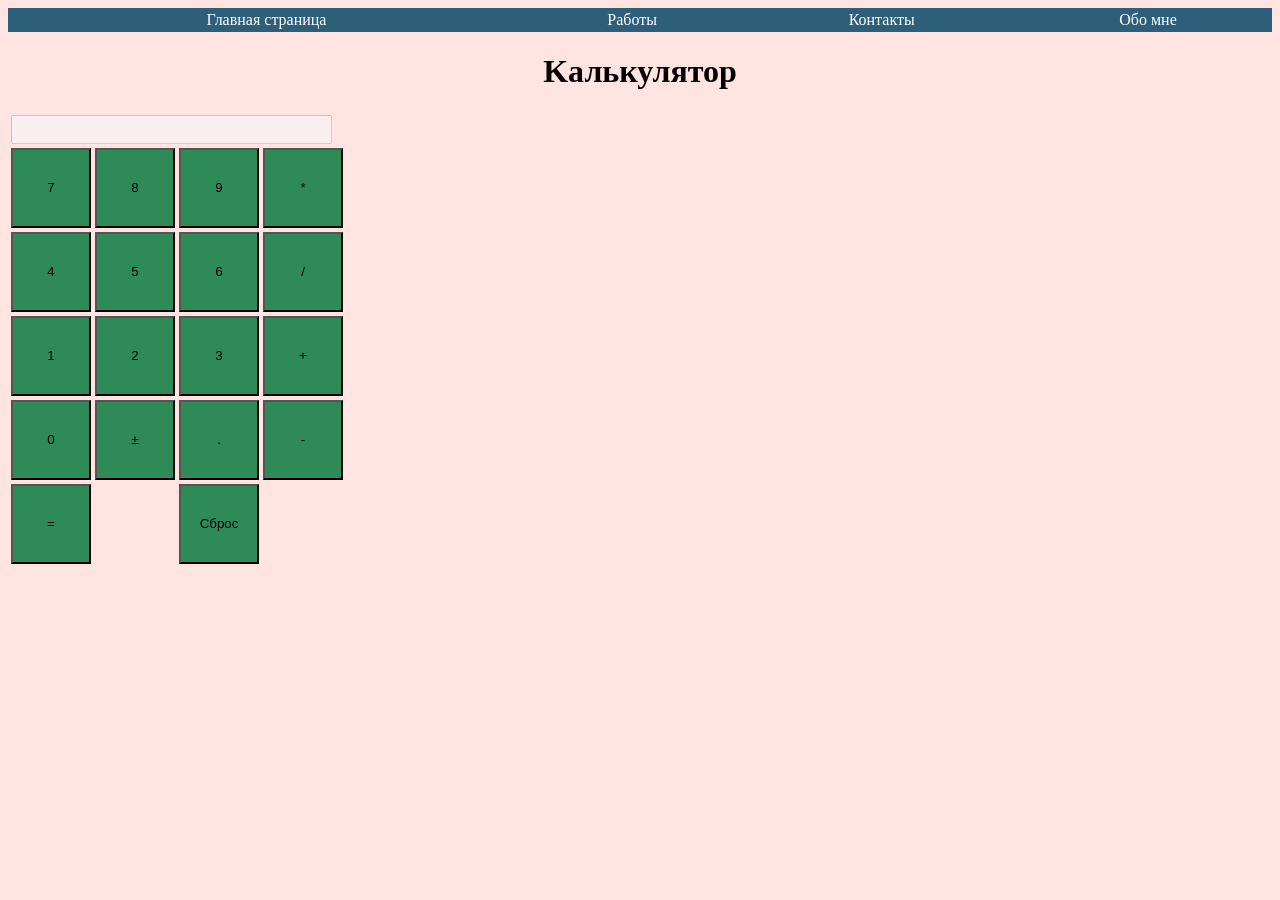
<file: calc.html>
<!DOCTYPE html>
<html xmlns="http://www.w3.org/1999/xhtml" xml:lang="ru" lang="ru">
 <head>
 <title>K����������</title>
 <link rel="stylesheet" type="text/css" href="css/calc.css"/>
 <script type="text/javascript" src="js/calc.js"></script>
<script src="/js/calc.js"></script>
<meta http-equiv="Content-Type" content="text/html; charset=windows-1251" />
 </head>
 <BODY>
   <ul id="nav7">
  <li><a href="index.html">������� ��������</a>
  <li><a href="#2">������</a>
      <ul>
        <li><a href="picture.html">������ � ����������</a>
        <li><a href="move_ball.html">���������� ���</a>
        <li><a href="calc.html">�����������</a>
      </ul>
  <li><a href="#3">��������</a>
      <ul>
        <li><a href="#3-1">�������: 89514700303 </a>
        <li><a href="#3-2">e-mail: palama2008@rambler.ru</a>
      </ul>
  <li class="right"><a href="inform_me.html">��� ���</a>
    
</ul>
 <h1>K����������</h1>
<form name = "form2">
<table>
<tr>
<td colspan = "4"><input TYPE="TEXT" LENGTH="50" size = "25px" NAME="labl" disabled style ="font-size:20px"></td>
</tr>
<tr>
<td><input class = "button1" TYPE="BUTTON" VALUE="7" onClick="number_7();"></td>
<td><input class = "button1" TYPE="BUTTON" VALUE="8" onClick="number_8();"></td>
<td><input class = "button1" TYPE="BUTTON" VALUE="9" onClick="number_9();"></td>
<td><input class = "button1" TYPE="BUTTON" VALUE="*" onClick="multi();"></td>
</tr>
<tr>
<td><input class = "button1" TYPE="BUTTON" VALUE="4" onClick="number_4();"></td>
<td><input class = "button1" TYPE="BUTTON" VALUE="5" onClick="number_5();"></td>
<td><input class = "button1" TYPE="BUTTON" VALUE="6" onClick="number_6();"></td>
<td><input class = "button1" TYPE="BUTTON" VALUE="/" onClick="segment();"></td>
</tr>
<tr>
<td><input class = "button1" TYPE="BUTTON" VALUE="1" onClick="number_1();"></td>
<td><input class = "button1" TYPE="BUTTON" VALUE="2" onClick="number_2();"></td>
<td><input class = "button1" TYPE="BUTTON" VALUE="3" onClick="number_3();"></td>
<td><input class = "button1" TYPE="BUTTON" VALUE="+" onClick="add();"></td>
</tr>
<tr>

<td ><input class = "button1" TYPE="BUTTON" VALUE="0" onClick="number_0();"></td>
<td ><input class = "button1" TYPE="BUTTON" VALUE="&plusmn;" onClick="plusmn();"></td>
<td ><input class = "button1" TYPE="BUTTON" VALUE="." onClick="decimal();"></td>
<td><input class = "button1" TYPE="BUTTON" VALUE="-" onClick="subtraction();"></td>
</tr>
<tr>
<td  colspan = "2"><input class = "button1" TYPE="BUTTON" VALUE="=" onClick="COUNT();"></td>
<td ><input class = "button1" TYPE="BUTTON" VALUE="�����" onClick="C();"></td>
<td><input class = "button1" type="hidden" name="hid1" value="0"></td>
<td><input class = "button1" type="hidden" name="hid2" value="0"></td>
</tr>
</table>
</form>
</BODY>
 </HTML>
</file>
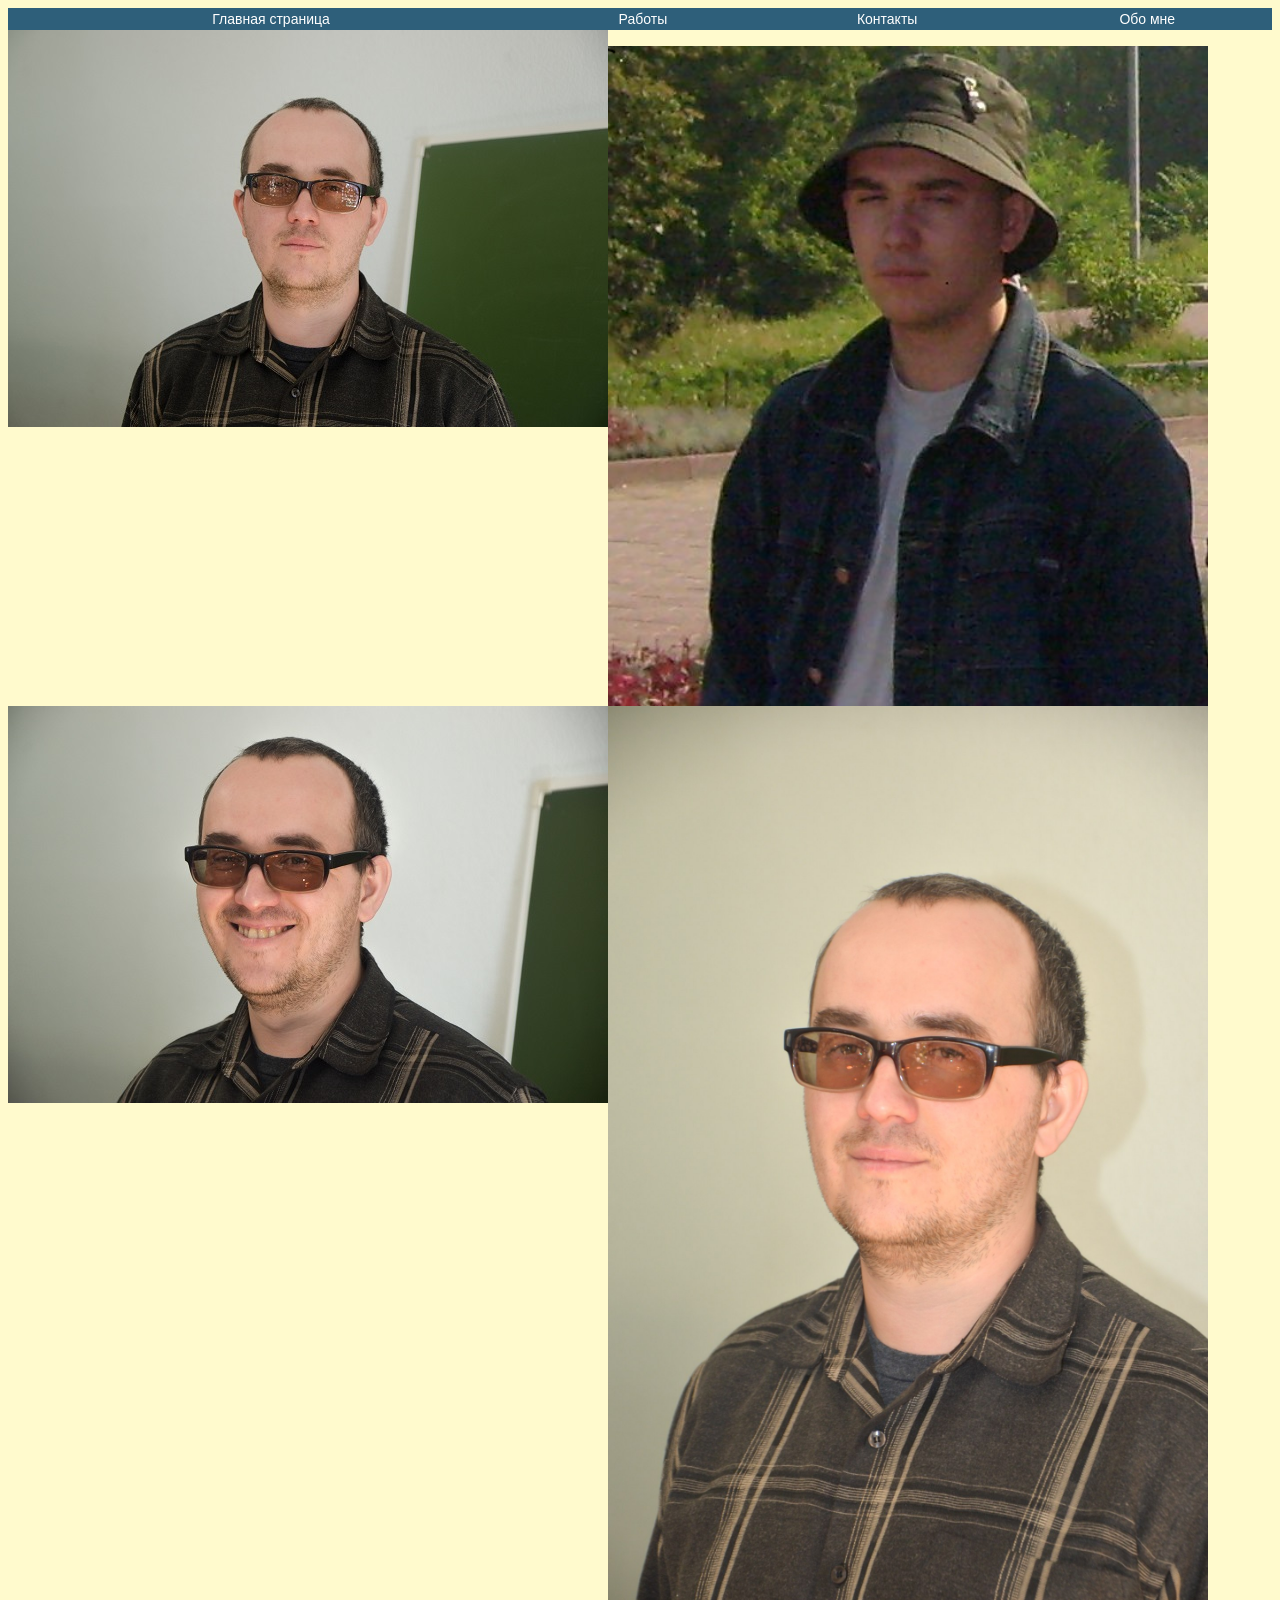
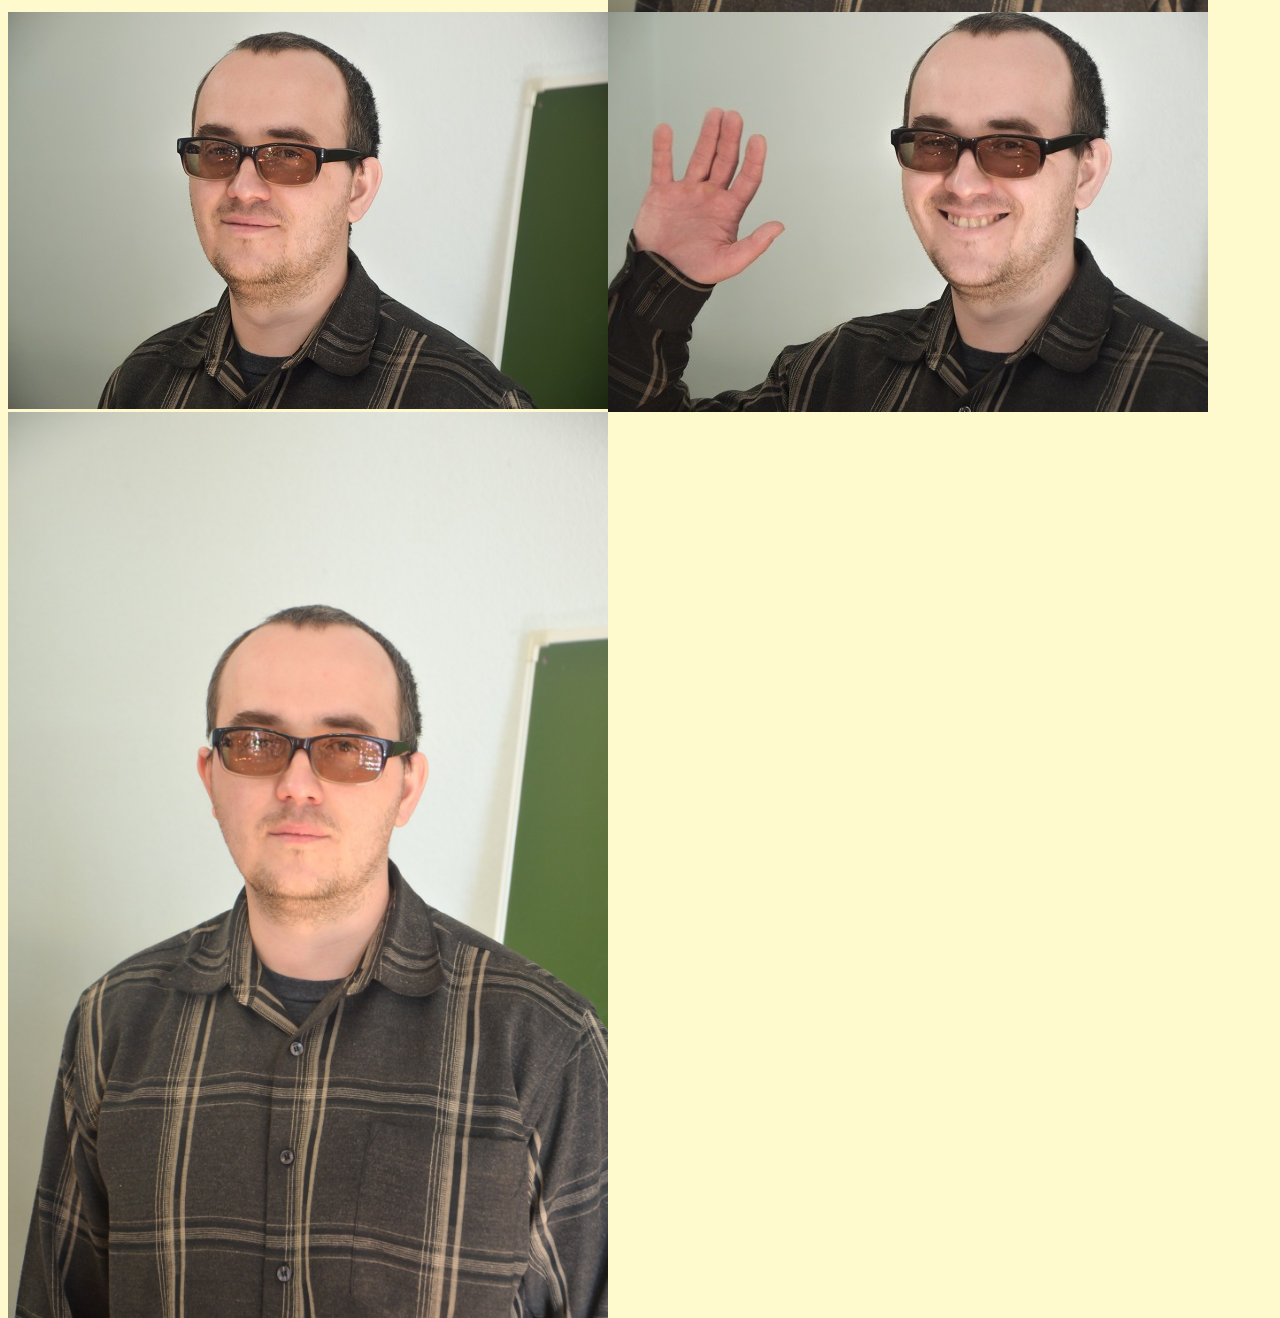
<file: inform_me.html>
<!DOCTYPE html PUBLIC "-//W3C//DTD XHTML 1.0 Strict//EN" "http://www.w3.org/TR/xhtml1/DTD/xhtml1-strict.dtd">
<html xmlns="http://www.w3.org/1999/xhtml" xml:lang="ru" lang="ru">
  <head>
    <title>��������</title>
    <link rel="stylesheet" type="text/css" href="css/css.css"/>
    <meta http-equiv="Content-Type" content="text/html; charset=windows-1251" />
  </head>
  <body>
  <ul id="nav7">
  <li><a href="index.html">������� ��������</a>
  <li><a href="#2">������</a>
      <ul>
        <li><a href="picture.html">������ � ����������</a>
        <li><a href="move_ball.html">���������� ���</a>
        <li><a href="calc.html">�����������</a>
      </ul>
  <li><a href="#3">��������</a>
      <ul>
        <li><a href="#3-1">�������: 89514700303 </a>
        <li><a href="#3-2">e-mail: palama2008@rambler.ru</a>
      </ul>
  <li class="right"><a href="inform_me.html">��� ���</a>
    
</ul>
<div id = "div_my_foto">
<img id = "my_foto" class="class_my_foto" src = "img/my_foto.jpg" width = "600" align="left"><br>  
<img id = "my_foto" class="class_my_foto" src = "img/1.jpg" width = "600" align="left"><br>  
<img id = "my_foto" class="class_my_foto" src = "img/2.jpg" width = "600" align="left"><br>
<img id = "my_foto" class="class_my_foto" src = "img/3.jpg" width = "600" align="left"><br>
<img id = "my_foto" class="class_my_foto" src = "img/4.jpg" width = "600" align="left"><br>
<img id = "my_foto" class="class_my_foto" src = "img/5.jpg" width = "600" align="left"><br>
<img id = "my_foto" class="class_my_foto" src = "img/6.jpg" width = "600" align="left">

</div >
  

    </body>

</html>
</file>
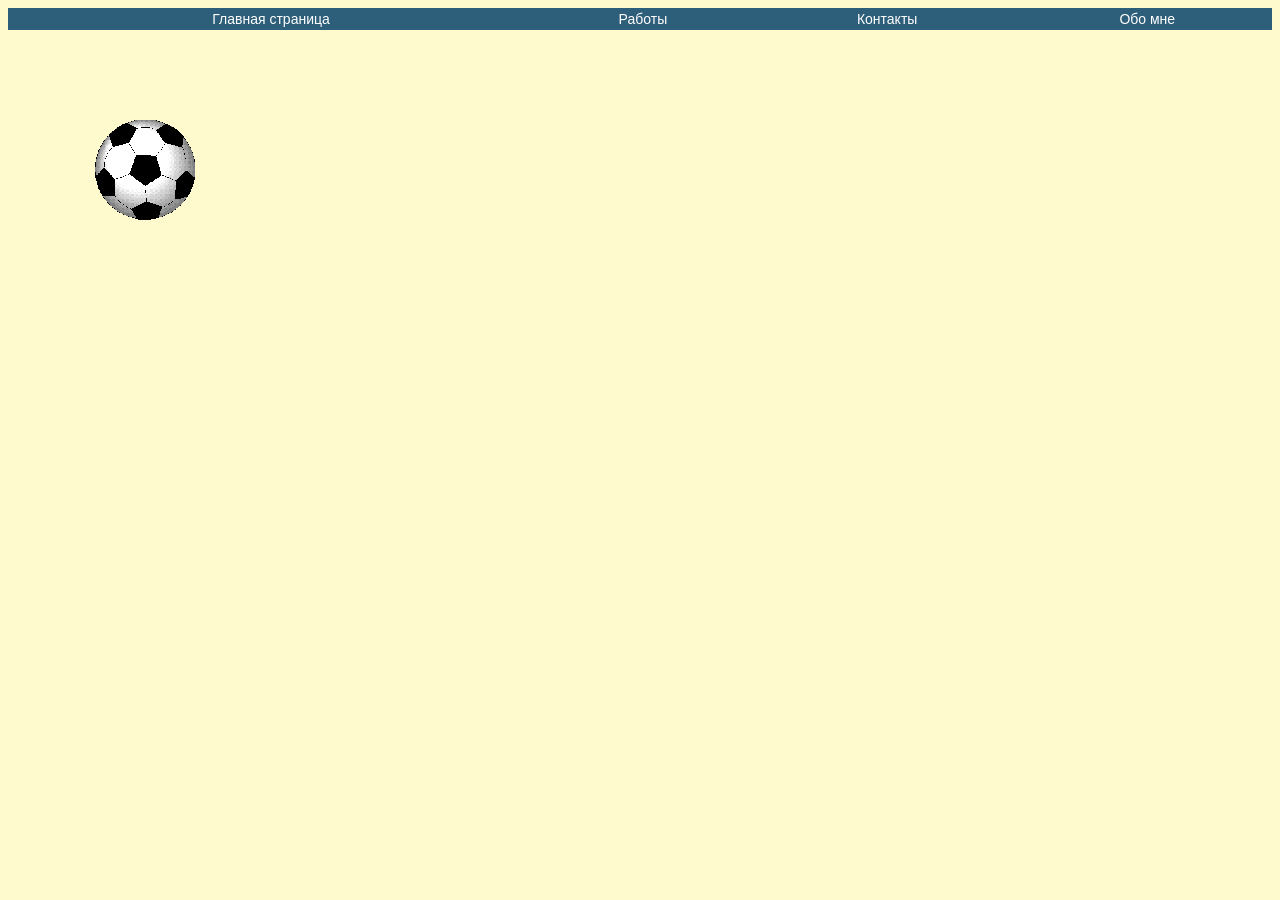
<file: move_ball.html>
<!DOCTYPE html PUBLIC "-//W3C//DTD XHTML 1.0 Strict//EN" "http://www.w3.org/TR/xhtml1/DTD/xhtml1-strict.dtd">
<html xmlns="http://www.w3.org/1999/xhtml" xml:lang="ru" lang="ru">
  <head>
    <title>��������</title>
    <link rel="stylesheet" type="text/css" href="css/css.css"/>
    <meta http-equiv="Content-Type" content="text/html; charset=windows-1251" />
  </head>
  <body>
  <ul id="nav7">
  <li><a href="index.html">������� ��������</a>
  <li><a href="#2">������</a>
      <ul>
        <li><a href="picture.html">������ � ����������</a>
        <li><a href="move_ball.html">���������� ���</a>
        <li><a href="calc.html">�����������</a>
      </ul>
  <li><a href="#3">��������</a>
      <ul>
        <li><a href="#3-1">�������: 89514700303 </a>
        <li><a href="#3-2">e-mail: palama2008@rambler.ru</a>
      </ul>
  <li class="right"><a href="inform_me.html">��� ���</a>
    
</ul>
  <!--input TYPE="BUTTON" VALUE="<<" onClick="backward();"-- >
  <!--input TYPE="BUTTON" VALUE=">>" onClick="forward();" -->
  <br>
  
<!--<div id = "div_main_image" align= "center">

<img id = "main_image" src = "img/soccer_ball_spins.gif">
	</div>-->
	<div id = "div1">
<div id = "div_main_image" style="position: absolute; top: 30px; left: 5px">
<img id = "main_image" src = "img/soccer_ball_spins.gif"></div></div>
 
	
<script>
/*var x,y ;
var div = document.getElementById('div1');
var div1 = document.getElementById('div_main_image');
var ball = document.getElementById('main_image');
div.setAttribute('style', "left:100px");	 */

</script>
<script type="text/javascript"  src="js/move_ball.js"></script>
    </body>

</html>
</file>
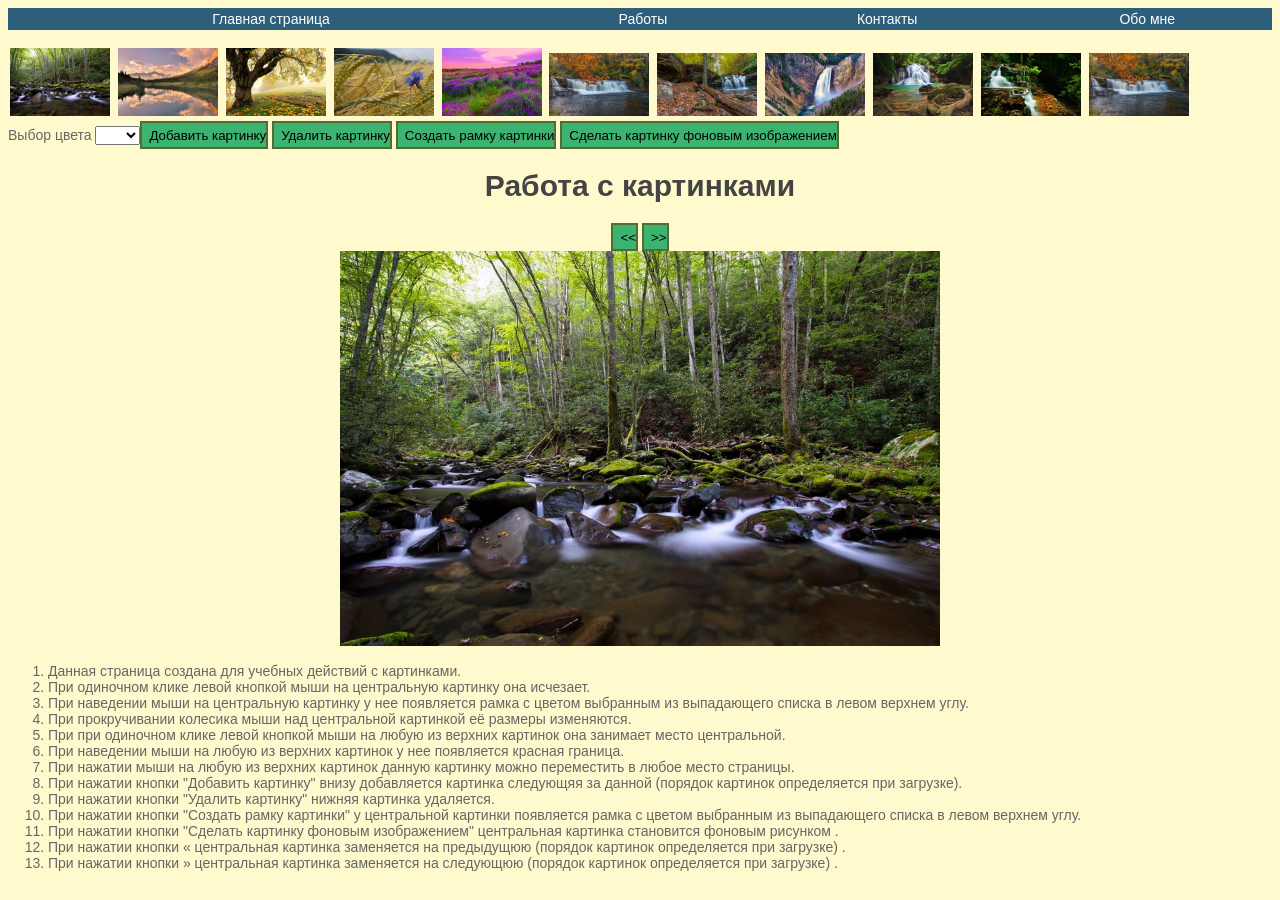
<file: picture.html>
<!DOCTYPE html PUBLIC "-//W3C//DTD XHTML 1.0 Strict//EN" "http://www.w3.org/TR/xhtml1/DTD/xhtml1-strict.dtd">
<html xmlns="http://www.w3.org/1999/xhtml" xml:lang="ru" lang="ru">
  <head>
    <title>������ � ����������</title>
    <script src="picture.js"></script>
    <link rel="stylesheet" type="text/css" href="css/css.css"/>
    <meta http-equiv="Content-Type" content="text/html; charset=windows-1251" />
  </head>
  <body>
  <ul id="nav7">
  <li><a href="index.html">������� ��������</a>
  <li><a href="#2">������</a>
      <ul>
        <li><a href="picture.html">������ � ����������</a>
        <li><a href="move_ball.html">���������� ���</a>
        <li><a href="calc.html">�����������</a>
      </ul>
  <li><a href="#3">��������</a>
      <ul>
        <li><a href="#3-1">�������: 89514700303 </a>
        <li><a href="#3-2">e-mail: palama2008@rambler.ru</a>
      </ul>
  <li class="right"><a href="inform_me.html">��� ���</a>
    
</ul>
  <!--input TYPE="BUTTON" VALUE="<<" onClick="backward();"-- >
  <!--input TYPE="BUTTON" VALUE=">>" onClick="forward();" -->
  <br>
  <img id = "image0" class = "choose" src = "img/a.jpg" width = "100" onClick="image_insert(0);"  onmouseover ="border(image0);" title = "����� � ����" onmousedown = "move(0);">
  <img id = "image1" class = "choose" src = "img/e.jpg" width = "100" onClick="image_insert(1);" onmouseover ="border(image1);" title = "����" onmousedown = "move(1);">
  <img id = "image2" class = "choose" src = "img/f.jpg" width = "100" onClick="image_insert(2);" onmouseover ="border(image2);" title = "�����" onmousedown = "move(2);">
  <img id = "image3" class = "choose" src = "img/q.jpg" width = "100" onClick="image_insert(3);" onmouseover ="border(image3);" title = "����" onmousedown = "move(3);">
  <img id = "image4" class = "choose" src = "img/s.jpg" width = "100" onClick="image_insert(4);" onmouseover ="border(image4);"  title = "���" onmousedown = "move(4);">
  <img id = "image5" class = "choose" src = "img/b.jpg" width = "100" onClick="image_insert(5);" onmouseover ="border(image5);"  title = "����� � ����" onmousedown = "move(5);">
  <img id = "image6" class = "choose" src = "img/c.jpg" width = "100" onClick="image_insert(6);" onmouseover ="border(image6);"  title = "����� � ���������" onmousedown = "move(6);">
  <img id = "image7" class = "choose" src = "img/z.jpg" width = "100" onClick="image_insert(7);" onmouseover ="border(image7);"  title = "����� ���� � �����" onmousedown = "move(7);">
  <img id = "image8" class = "choose" src = "img/x.jpg" width = "100" onClick="image_insert(8);" onmouseover ="border(image8);"  title = "������� � ������ ����" onmousedown = "move(8);">
  <img id = "image9" class = "choose" src = "img/v.jpg" width = "100" onClick="image_insert(9);" onmouseover ="border(image9);"  title = "����� � ���������" onmousedown = "move(9);">
  <img id = "image10" class = "choose" src = "img/b.jpg" width = "100" onClick="image_insert(10);" onmouseover ="border(image10);"  title = "������� ������ � ���������" onmousedown = "move(10);">
   
  <br>����� �����
  <select id = "select_color" onchange="color()"  name = "select_color" size = "1">
  <option selected  value = "white">&#160;&#160;&#160;&#160;&#160;&#160; <!--�����-->
  <option style = "background-color: #DCDCDC;" value = "#DCDCDC">&#160; <!--�������-->
  <option style = "background-color: #FFDAB9;" value = "#FFDAB9">&#160; <!--������-->
  <option  style = "background-color: #FFFACD;" value = "#FFFACD"> &#160;<!--�������-->
  <option style = "background-color: #E6E6FA;" value = "#E6E6FA">&#160; <!--�������-->
  <option style = "background-color: #FFE4E1;" value = "#FFE4E1">&#160; <!--������-->
  <option  style = "background-color: #000000;" value = "#000000">&#160; <!--�������-->
  <option style = "background-color: #2F4F4F;" value = "#2F4F4F"> &#160;<!--�������-->
  <option style = "background-color: #191970;" value = "#191970">&#160; <!--������-->
  <option  style = "background-color: #483D8B;" value = "#483D8B">&#160; <!--�������-->
  
  
  
  <option style = "background-color: #5F9EA0;" value = "#5F9EA0">&#160; <!--�������-->
  <option style = "background-color: #7FFFD4;" value = "#7FFFD4">&#160; <!--������-->
  <option  style = "background-color: #006400;" value = "#006400"> &#160;<!--�������-->
  <option style = "background-color: #556B2F;" value = "#556B2F">&#160; <!--�������-->
  <option style = "background-color: #20B2AA;" value = "#20B2AA">&#160; <!--������-->
  <option  style = "background-color: #98FB98;" value = "#98FB98">&#160; <!--�������-->
  <option style = "background-color: #7CFC00;" value = "#7CFC00"> &#160;<!--�������-->
  <option style = "background-color: #32CD32;" value = "#32CD32">&#160; <!--������-->
  <option  style = "background-color: #8B4513;" value = "#8B4513">&#160; <!--�������-->

<input class = "button1" TYPE="BUTTON" VALUE="�������� ��������" onClick="image_add();">
<input class = "button1" TYPE="BUTTON" VALUE="������� ��������" onClick="image_remove();">

<input class = "button1" TYPE="BUTTON" VALUE="������� ����� ��������" onClick="border_color();">
<input class = "button1" TYPE="BUTTON" VALUE="������� �������� ������� ������������" onClick="background_image();">

    <div id = "title" align= "center"><h1>������ � ����������</h1></div>
<div align= "center">
<input class = "button1" TYPE="BUTTON" VALUE="<<" onClick="backward();"> 
<input class = "button1" TYPE="BUTTON" VALUE=">>" onClick="forward();" ><br>

</div>		
<div id = "div_main_image" align= "center">

<img id = "main_image" src = "img/a1.jpg"  width = "600" onClick="image_remove();"  onmouseover  ="border_color();" onmousewheel = "main_image_size();">
	</div>
	<ol>
<li>������ �������� ������� ��� ������� �������� � ����������.	</li> 
<li>��� ��������� ����� ����� ������� ���� �� ����������� �������� ��� ��������. </li> 
<li>��� ��������� ���� �� ����������� �������� � ��� ���������� ����� � ������ ��������� �� ����������� ������ � ����� ������� ����. </li> 
<li>��� ������������� �������� ���� ��� ����������� ��������� � ������� ����������. </li> 
<li>��� ��� ��������� ����� ����� ������� ���� �� ����� �� ������� �������� ��� �������� ����� �����������.</li> 
<li>��� ��������� ���� �� ����� �� ������� �������� � ��� ���������� ������� �������.	</li>
<li>��� ������� ���� �� ����� �� ������� �������� ������ �������� ����� ����������� � ����� ����� ��������.	</li>
<li>��� ������� ������ "�������� ��������" ����� ����������� �������� ��������� �� ������ (������� �������� ������������ ��� ��������).	</li>
<li>��� ������� ������ "������� ��������" ������ �������� ���������.	</li>
<li>��� ������� ������ "������� ����� ��������" � ����������� �������� ���������� ����� � ������ ��������� �� ����������� ������ � ����� ������� ����. </li> 
<li>��� ������� ������ "������� �������� ������� ������������" ����������� �������� ���������� ������� �������� . </li> 
<li>��� ������� ������ &laquo; ����������� �������� ���������� �� ���������� (������� �������� ������������ ��� ��������) . </li> 
<li>��� ������� ������ &raquo; ����������� �������� ���������� �� ��������� (������� �������� ������������ ��� ��������) . </li> 
	<ol>	
 
	

    </body>

</html>
</file>
<file: css/calc.css>
body {background-color : #FFE4E1;}
h1{text-align :center;}
h2{text-align :center;}
.button1 {
background-color : #2E8B57;
width:6em;
height:6em;
font-family:arial;
font-size:0,8em;
}
.button1:hover {
background-color : #B22222;
}
 /**/
 #nav7, #nav7 ul, #nav7 li {
  margin: 0;
  padding: 0;
}
#nav7, #nav7 ul {
  background: rgb(46,95,122);
}
#nav7 { /* подменю перемещается относительно меню */
  position: relative;
  display: table;
  width: 100%;
}
#nav7 ul { /* подменю находится вне потока */
  position: absolute;
  z-index: 5;
  display: none;
}
#nav7 li:hover ul { /* подменю будет показано, если курсор наведён на пункт меню с выпадающем списком */
  display: block;
}
#nav7 li {
  display: table-cell;
  text-align: center;
}
#nav7 ul li {
  display: block;
  text-align: left;
}
#nav7 .right { /* последнее подменю будет расширяться справа налево */
  direction: rtl;
}
#nav7 .right ul { /* для IE, решение найдено случайно, где связь ??? */
  right: 0;
}
#nav7 .right li { /* последнее подменю будет расширяться справа налево, но не пункты последнего подменю */
  direction: ltr;
}
#nav7 a {
  display: block;
  padding: 3px 0;
  color: #fff;
  text-decoration: none;
}
#nav7 ul a {
  padding: 3px 15px;
}
#nav7 li:hover {
  background: rgb(96,145,172);
}
</file>
<file: css/css.css>
body
{ 
background-color :#FFFACD;
color: black ;
font-family: arial;
	color: #666666;
	font-style: normal;
	font-size: 14px;
}
.top_line{
color: red ;
width: 250px;
left : 800px; 
background: #FFFACD;
padding: 5px;
padding-right: 20px;  
float: right;
   }
.header{
text-align:center;
color: red ;
width: 650px;
top:50px;
left : 800px; 
background:#FFFACD;
padding: 5px;
padding-right: 2px; 
float: right;

}
#foto_main{
width :100px;
}
font.title{
font-family: arial;
	color: red;
	font-style: normal;
	font-size: 16px; 
	
}

.button1{
  background: #3CB371;
  border: 2px solid #556B2F;
  height: 28px;
  padding: 0 0 0 7px;
  overflow: hidden;

}
.button1:hover {
background: red;
}

h1 {

	font-family: arial;
	color: #444444;
	font-style: normal;
	font-size: 30px; 
	
}
h2{
	font-family: arial;
	color: #444444;
	font-style: normal;
	font-size: 24px; 
	
}
h3 {
	font-family: arial;
	color: #444444;
	font-style: normal;
	font-size: 20px; 
	
}
h4{
	font-family: arial;
	color: #444444;
	font-style: normal;
	font-size: 16px; 
	
}
h5 {
	font-family: arial;
	color: #444444;
	font-style: normal;
	font-size: 14px; 
	
}
h6 {
	font-family: arial;
	color: #444444;
	font-style: normal;
	font-size: 12px; 
	
}
.choose:hover {border:red 2px solid}
 .choose{border:#FFFACD 2px solid}
 
 
 /**/
 #nav7, #nav7 ul, #nav7 li {
  margin: 0;
  padding: 0;
}
#nav7, #nav7 ul {
  background: rgb(46,95,122);
}
#nav7 { /* подменю перемещается относительно меню */
  position: relative;
  display: table;
  width: 100%;
}
#nav7 ul { /* подменю находится вне потока */
  position: absolute;
  z-index: 5;
  display: none;
}
#nav7 li:hover ul { /* подменю будет показано, если курсор наведён на пункт меню с выпадающем списком */
  display: block;
}
#nav7 li {
  display: table-cell;
  text-align: center;
}
#nav7 ul li {
  display: block;
  text-align: left;
}
#nav7 .right { /* последнее подменю будет расширяться справа налево */
  direction: rtl;
}
#nav7 .right ul { /* для IE, решение найдено случайно, где связь ??? */
  right: 0;
}
#nav7 .right li { /* последнее подменю будет расширяться справа налево, но не пункты последнего подменю */
  direction: ltr;
}
#nav7 a {
  display: block;
  padding: 3px 0;
  color: #fff;
  text-decoration: none;
}
#nav7 ul a {
  padding: 3px 15px;
}
#nav7 li:hover {
  background: rgb(96,145,172);
}
</file>
